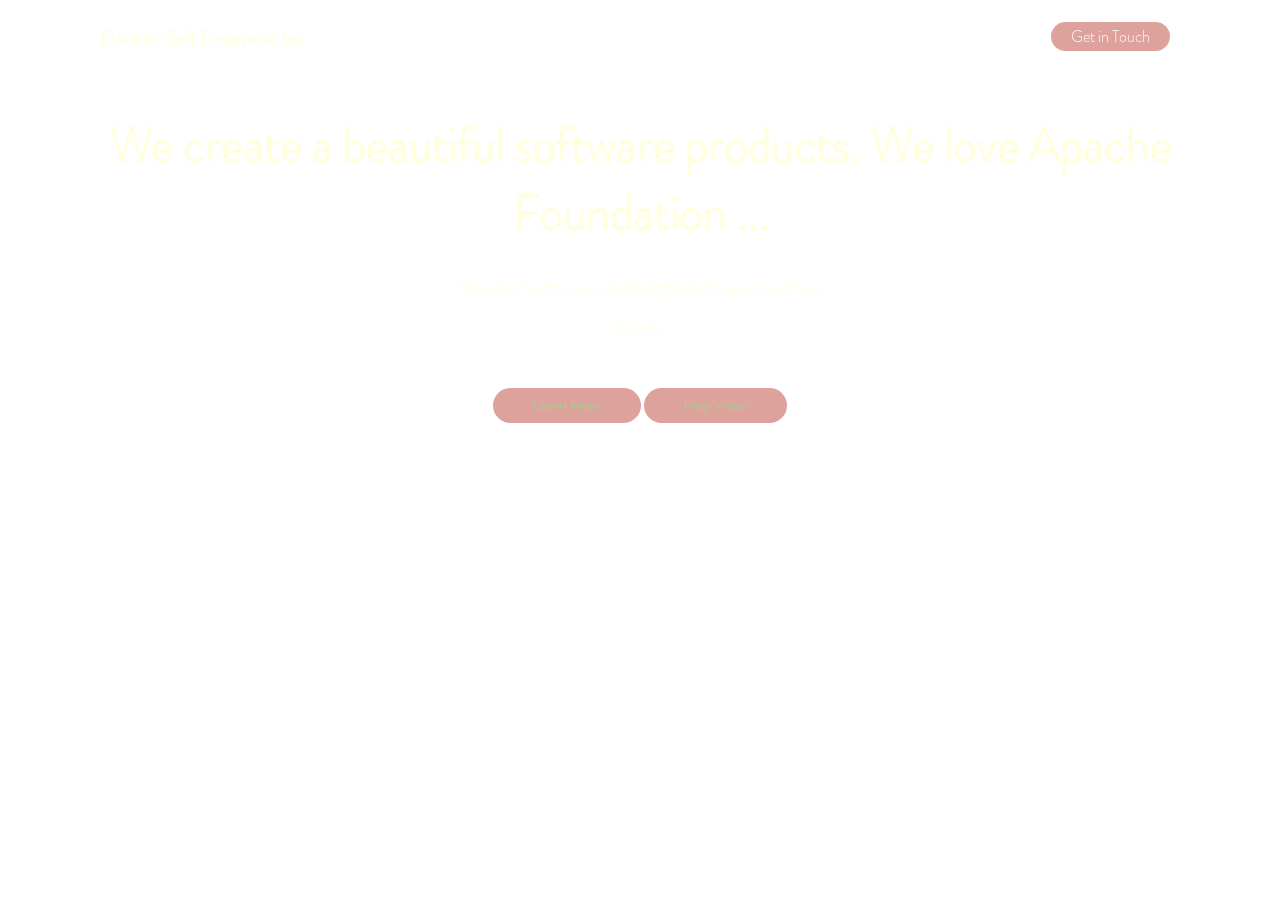
<file: index.html>
<!DOCTYPE html>
<html lang="en">

<head>
    <meta charset="UTF-8">
   <!--  <meta name="viewport" content="width=device-width, initial-scale=1.0"> -->
  <!--   <meta http-equiv="X-UA-Compatible" content="ie=edge"> -->
    <link rel="stylesheet" href="./css/styles.css">
    <title>Davilob-Soft Enterprise Inc.</title>
</head>

<body>
    <header>
        <section>
            <p class="logo">
                Davilob<span>-</span>Soft Enterprise Inc.
            </p>
            <nav class="navegacion">
                <ul class="links">
                    <li><a href="">Home</a></li>
                    <li><a href="">Portafolio</a></li>
                    <li><a href="">Servicios</a></li>
                    <li><a href="" class="boton">Get in Touch</a></li>
                </ul>
            </nav>
            <div class="clear"></div>
        </section>

        <div class="header-contenedor">
            <h1>
                We create a beautiful software products. We love Apache Foundation ...
            </h1>
            <p class="descripcion">
                Maxima nostra vis est programmata quae somnias creare.
            </p>
            <div class="contenedor-botones">
                <button class="boton-info boton">
                    Learn More
                </button>
                <button class="boton-info boton">
                    Play Video
                </button>
            </div>
        </div>
    </header>
</body>

</html>
</file>
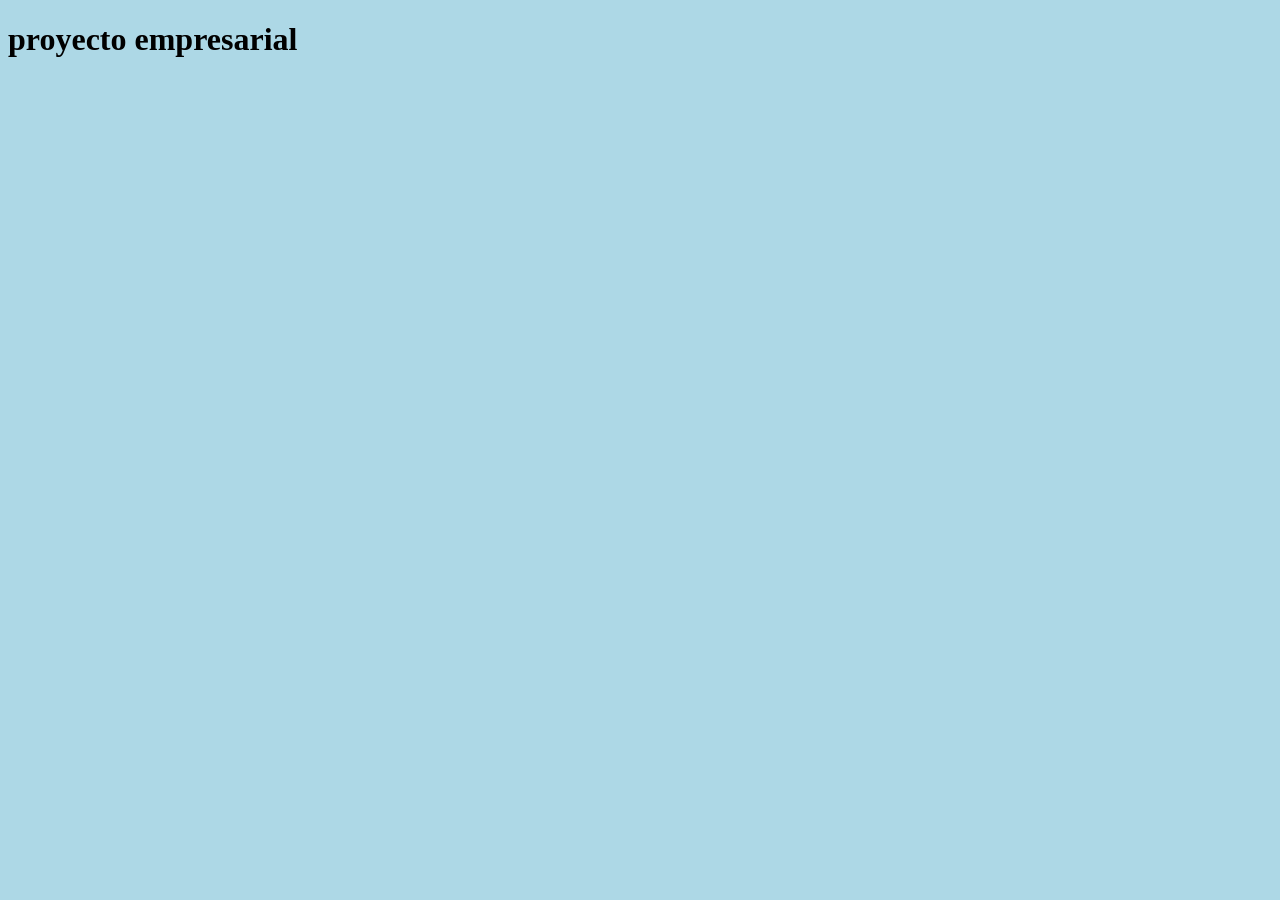
<file: html/index2.html>
<!DOCTYPE html>
<link href="../css/estilos.css" hreflang="es" title="probando_estilos" type="text/css" rel="stylesheet">
<html>
<head>
<meta charset="utf-8" />
<title>pagina web hecha con bluefish</title>
</head>

<body>
<h1>proyecto empresarial</h1>
</body>
</html>
</file>
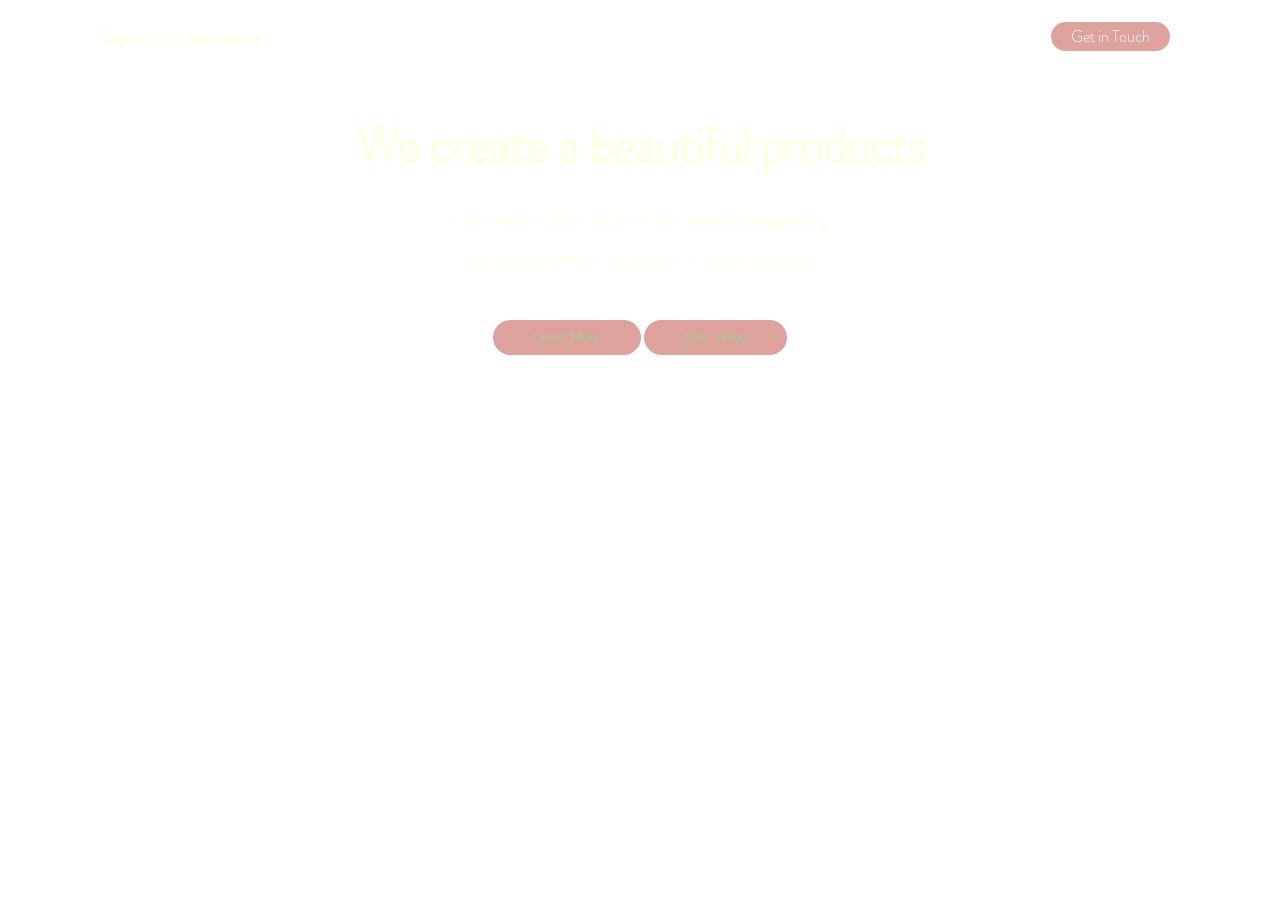
<file: html/index_backup.html>
<!DOCTYPE html>
<html lang="en">

<head>
    <meta charset="UTF-8">
   <!--  <meta name="viewport" content="width=device-width, initial-scale=1.0"> -->
  <!--   <meta http-equiv="X-UA-Compatible" content="ie=edge"> -->
    <link rel="stylesheet" href="../css/styles.css">
    <title>Document</title>
</head>

<body>
    <header>
        <section>
            <p class="logo">
                Super<span>Mega</span>Awesome
            </p>
            <nav class="navegacion">
                <ul class="links">
                    <li><a href="">Home</a></li>
                    <li><a href="">Portafolio</a></li>
                    <li><a href="">Servicios</a></li>
                    <li><a href="" class="boton">Get in Touch</a></li>
                </ul>
            </nav>
            <div class="clear"></div>
        </section>

        <div class="header-contenedor">
            <h1>
                We create a beautiful products
            </h1>
            <p class="descripcion">
                Lorem ipsum dolor sit amet, consectetur adipisicing elit, sed do tempor incididunt ut labore et dolore
            </p>
            <div class="contenedor-botones">
                <button class="boton-info boton">
                    Learn More
                </button>
                <button class="boton-info boton">
                    Play Video
                </button>
            </div>
        </div>
    </header>
</body>

</html>
</file>
<file: css/styles.css>
@font-face {
    font-family: 'brandom-grotesque';
    src: url('../fonts/brandon-grotesque-light-58a8a4b38001d.otf');
    font-style: italic;
}

* {
    margin: 0;
}

html, body {
    height: 100%;
    font-family: 'brandom-grotesque';
    
}

header {
    height: 500px;
    background-image: url("https://netbeans.apache.org/_/images/hero-background.jpg");
    
    color: lightyellow;
}

.logo {
    float: left;
    margin-top: 25px;
    margin-left: 100px;
    font-weight: bold;
    font-size: 1.2rem;
}

.logo span {
    font-weight: 100;
}

.navegacion {
    float: right;
    margin-top: 25px;
    margin-right: 80px;
}

.links li {
    display: inline-block;
    margin-right: 30px;
}

.links li a {
    text-decoration: none;
    color: white;
}

.header-contenedor {}

h1 {
    text-align: center;
    margin-top: 60px;
    font-size: 3rem;
}

.clear {
    clear: both;
}

.descripcion {
    text-align: center;
    font-size: 1.2rem;
    width: 30%;
    margin: 20px auto;
    line-height: 2.5rem;
}

.contenedor-botones {
    text-align: center;
    margin-top: 40px;
}

.boton {
    padding: 3px 20px;
    background-color: rgba(190, 70, 60, 0.5);
    border-radius: 20px;
}

.boton-info {
    border: 0;
    color: rgba(122, 240, 131, 0.5);
    padding: 10px 40px;
}
</file>
<file: css/estilos.css>
@charset "utf-8";
/* styles.css */
body {
    background-color: lightblue; /* Cambia al color deseado: nombre, hexadecimal (#fff) o rgb */
}
</file>
